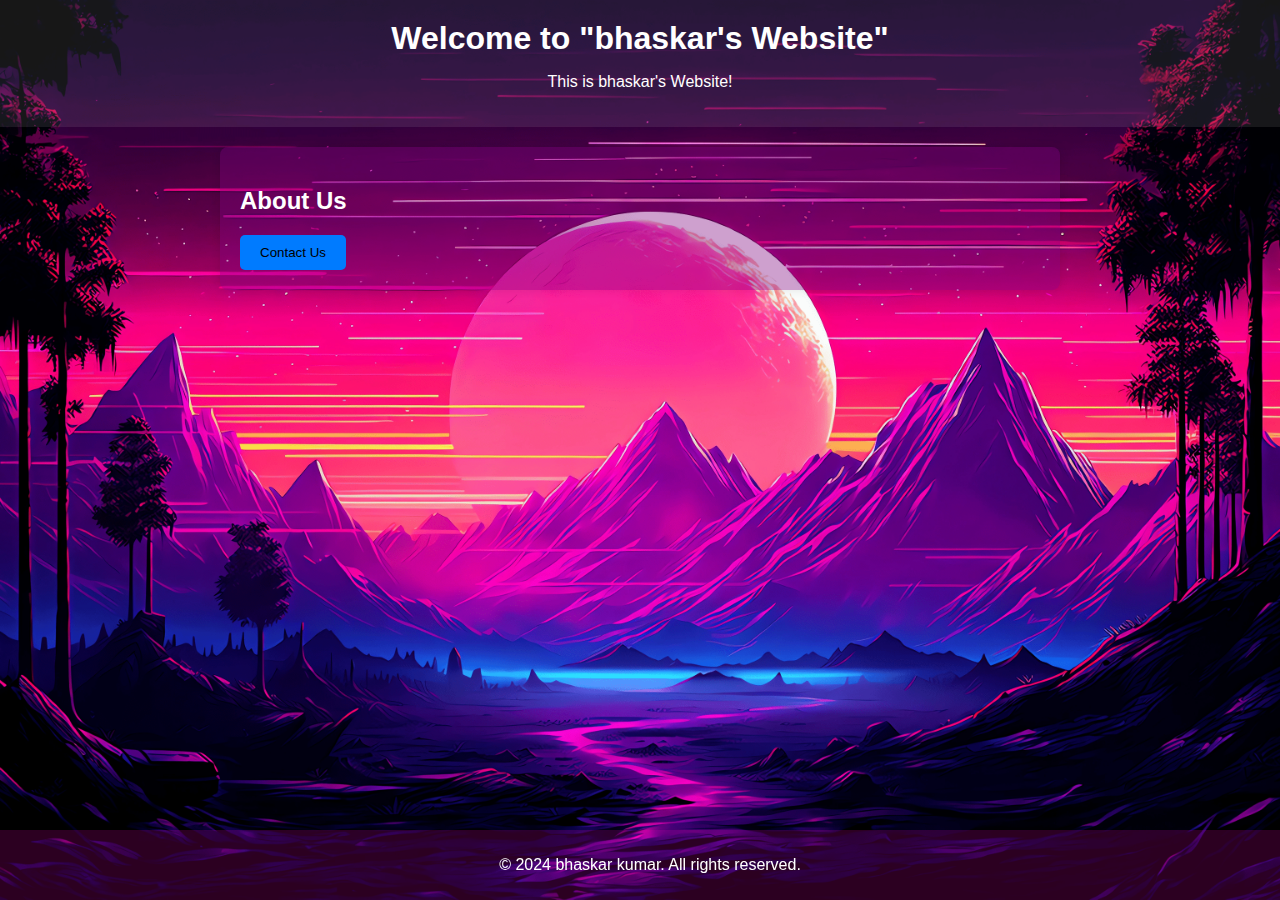
<file: index.html>
<!DOCTYPE html>
<html lang="en">
<head>
  <meta charset="UTF-8">
  <link rel="shortcut icon" href="02a6c3816d820f21912c7ee66a0ce6be - Copy.jpg" type="image/x-icon">
  <meta name="viewport" content="width=device-width, initial-scale=1.0">
  <title>"Bhaskar's Website</title>
  <meta name="description" content="This is  Bhaskar's website">
  <link rel="stylesheet" href="styles2.css">
</head>
<body>
  <header>
    <h1>Welcome to "bhaskar's Website"</h1>
    <p>This is bhaskar's Website!</p>
  </header>

  <main>
    <section id="about">
      <h2>About Us</h2>
      <button id="contactButton"><a href="contact.html">Contact Us</a></button>
    </section>
  </main>

  <footer>
    <p>&copy; 2024 bhaskar kumar. All rights reserved.</p>
  </footer>
</body>
</html>
</file>
<file: styles2.css>
body {
    font-family: sans-serif;
    margin: 0;
    padding: 0;
    background: url(RETROWAVE-OASIS-33331-min.png) no-repeat center center fixed;
    background-size: cover; 
}

header {
    background-color: rgba(255, 255, 255, 0.089);
    color: #fff;
    text-align: center;
    padding: 20px;
}

header h1 {
    margin: 0;
}

main {
    padding: 20px;
}

#about {
    background-color: rgba(128, 0, 128, 0.363);
    border-radius: 8px;
    box-shadow: 0 0 10px rgba(0, 0, 0, 0.1);
    padding: 20px;
    max-width: 800px;
    margin: 0 auto;
    color: white;
}

#about a {
    margin-top: 10px;
}

button {
    background-color: #007BFF;
    color: #fff;
    border: none;
    padding: 10px 20px;
    border-radius: 5px;
    cursor: pointer;
    transition: 50ms;
}

button a {
    text-decoration: none;
    color: black;
}

button:hover {
    background-color: #0056b3;
    padding: 12px;
}

footer {
    background-color: #ff00bf2c;
    color: #fff;
    text-align: center;
    padding: 10px;
    position: fixed;
    width: 100%;
    bottom: 0;
}
@media (max-width: 768px) {
    header {
        padding: 10px;
    }

    #about {
        padding: 10px;
    }

    button {
        padding: 6px 12px;
    }

    footer {
        padding: 6px;
    }
    header {
        text-align: center;
        padding: 10px;

    }
}

@media (max-width: 480px) {
    header {
        padding: 8px;
    }

    #about {
        padding: 8px;
    }

    button {
        padding: 4px 10px;
    }

    footer {
        padding: 4px;
    }
}
@media (max-width: 375px) {
    header {
        padding: 4px;
    }

    #about {
        padding: 4px;
    }

    button {
        padding: 2px 8px;
    }

    footer {
        background-color: #ff00bf2c;
        color: #fff;
        text-align: center;
        padding: 2px;
        position: fixed;
        width: 100%;
        bottom: 0;
    }
}

#about1 {
    background-color: rgba(128, 0, 128, 0.363);
    border-radius: 8px;
    box-shadow: 0 0 10px rgba(0, 0, 0, 0.1);
    padding: 20px;
    max-width: 800px;
    margin: 0 auto;
    color: white;
    margin-top: 20px;
}
#about1 a{
    margin: 50px;
}
</file>
